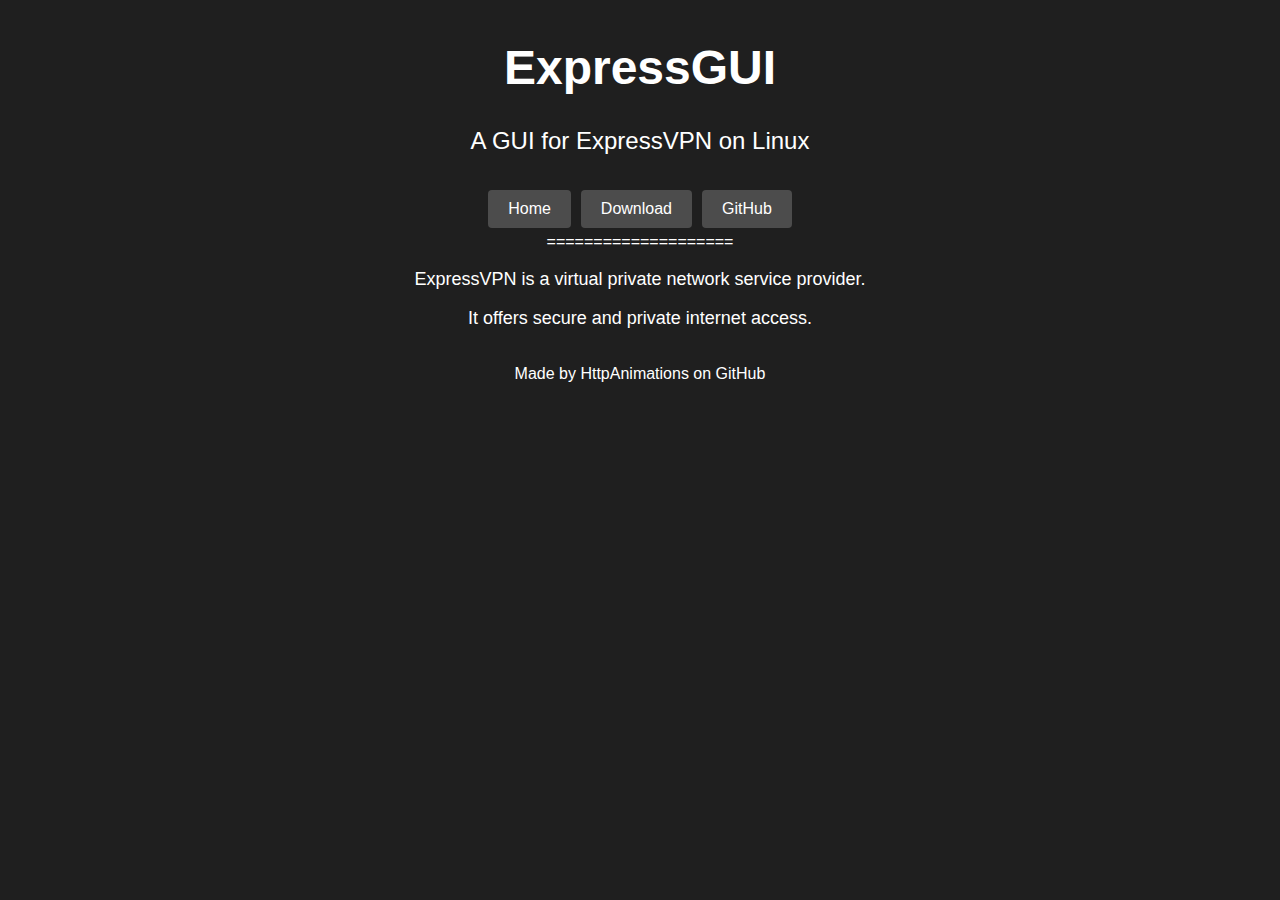
<file: index.html>
<!DOCTYPE html>
<html>
<head>
    <meta charset="UTF-8">
    <title>ExpressGUI</title>
    <link rel="stylesheet" href="style.css">
</head>
<body>  
    <h1>ExpressGUI</h1>
    <p class="subtext">A GUI for ExpressVPN on Linux</p>
    <div class="button-list">
        <a class="button" href="index.html">Home</a>
        <a class="button" href="download.html">Download</a>
        <a class="button" href="https://github.com/HttpAnimation/ExpressGUI">GitHub</a>
    </div>  
    <center>====================</center>
    <footer>
        <div class="footer-description">
            <p>ExpressVPN is a virtual private network service provider.</p>
            <p>It offers secure and private internet access.</p>
        </div>
    </footer>

    <div class="centered">
        <p class="copyright">
            Made by HttpAnimations on GitHub
        </p>
    </div>
</body>
</html>
</file>
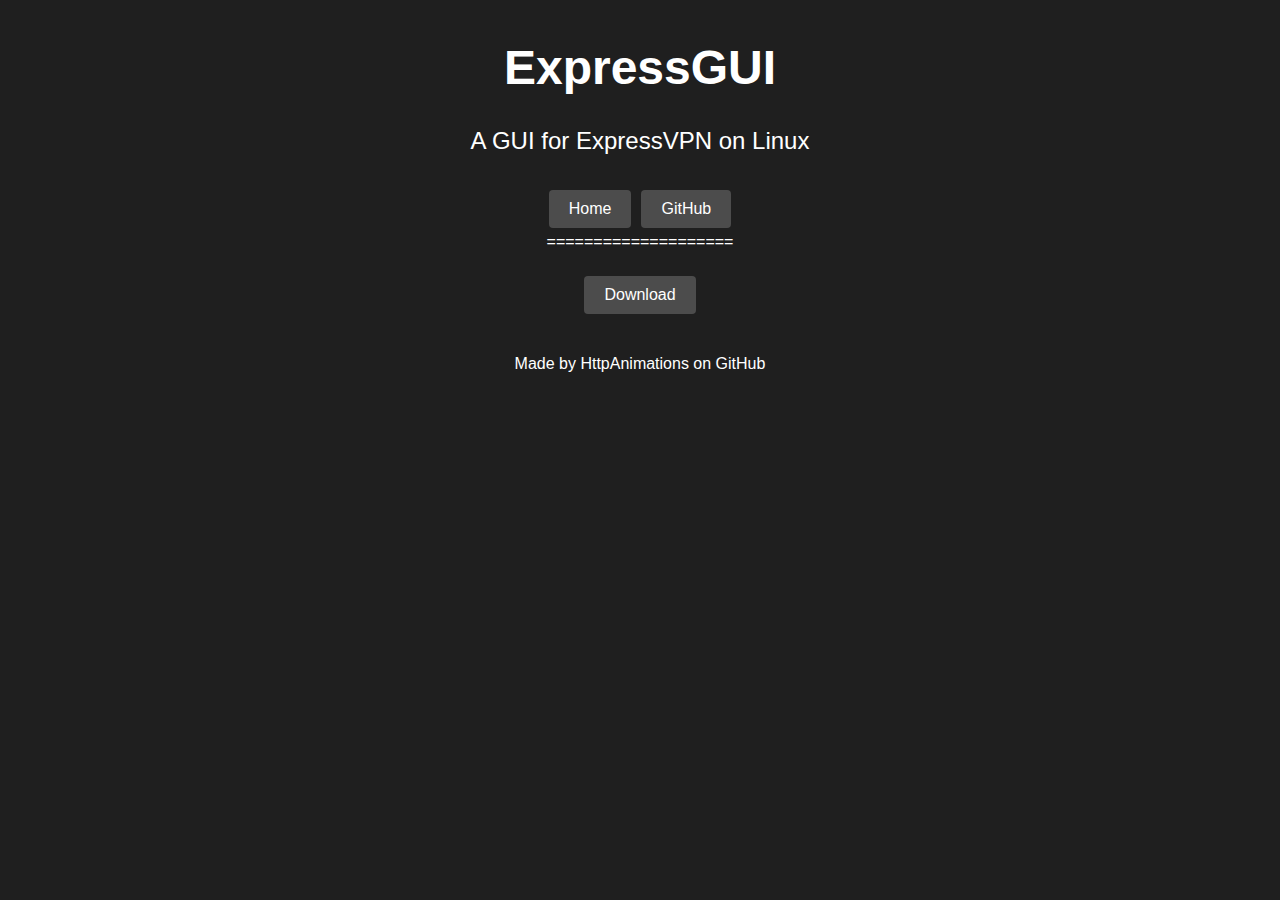
<file: download.html>
<!DOCTYPE html>
<html>
<head>
    <meta charset="UTF-8">
    <title>ExpressGUI</title>
    <link rel="stylesheet" href="style.css">
</head>
<body>
    <h1>ExpressGUI</h1>
    <p class="subtext">A GUI for ExpressVPN on Linux</p>
    <div class="button-list">
        <a class="button" href="index.html">Home</a>
        <a class="button" href="https://github.com/HttpAnimation/ExpressGUI">GitHub</a>
    </div>
    <center>====================</center>

    <div class="centered">
        <a class="button" href="https://github.com/HttpAnimation/ExpressGUI/releases/" target="_blank">Download</a>
    </div>
    
    <div class="centered">
        <p class="copyright">
            Made by HttpAnimations on GitHub
        </p>
    </div>
</body>
</html>
</file>
<file: style.css>
body {
    font-family: Arial, sans-serif;
    text-align: center;
    background-color: #1f1f1f;
    color: #fff;
}

h1 {
    font-size: 48px;
    font-weight: bold;
    margin-top: 40px;
}

.subtext {
    font-size: 24px;
    margin-top: 20px;
}

.footer {
    background-color: #333;
    padding: 20px;
    margin-top: 50px;
    width: 200px;
    margin-left: auto;
    margin-right: auto;
}

.footer-description {
    font-size: 18px;
    text-align: center;
}

.centered {
    display: flex;
    justify-content: center;
    align-items: center;
    margin-top: 20px;
}

.button-list {
    margin-top: 30px;
    display: flex;
    justify-content: center;
}

.button {
    margin: 5px;
    padding: 10px 20px;
    font-size: 16px;
    background-color: #4c4c4c;
    color: #fff;
    border: none;
    border-radius: 4px;
    text-decoration: none;
}

.button:hover {
    background-color: #666;
}

.button:active {
    background-color: #888;
}
</file>
